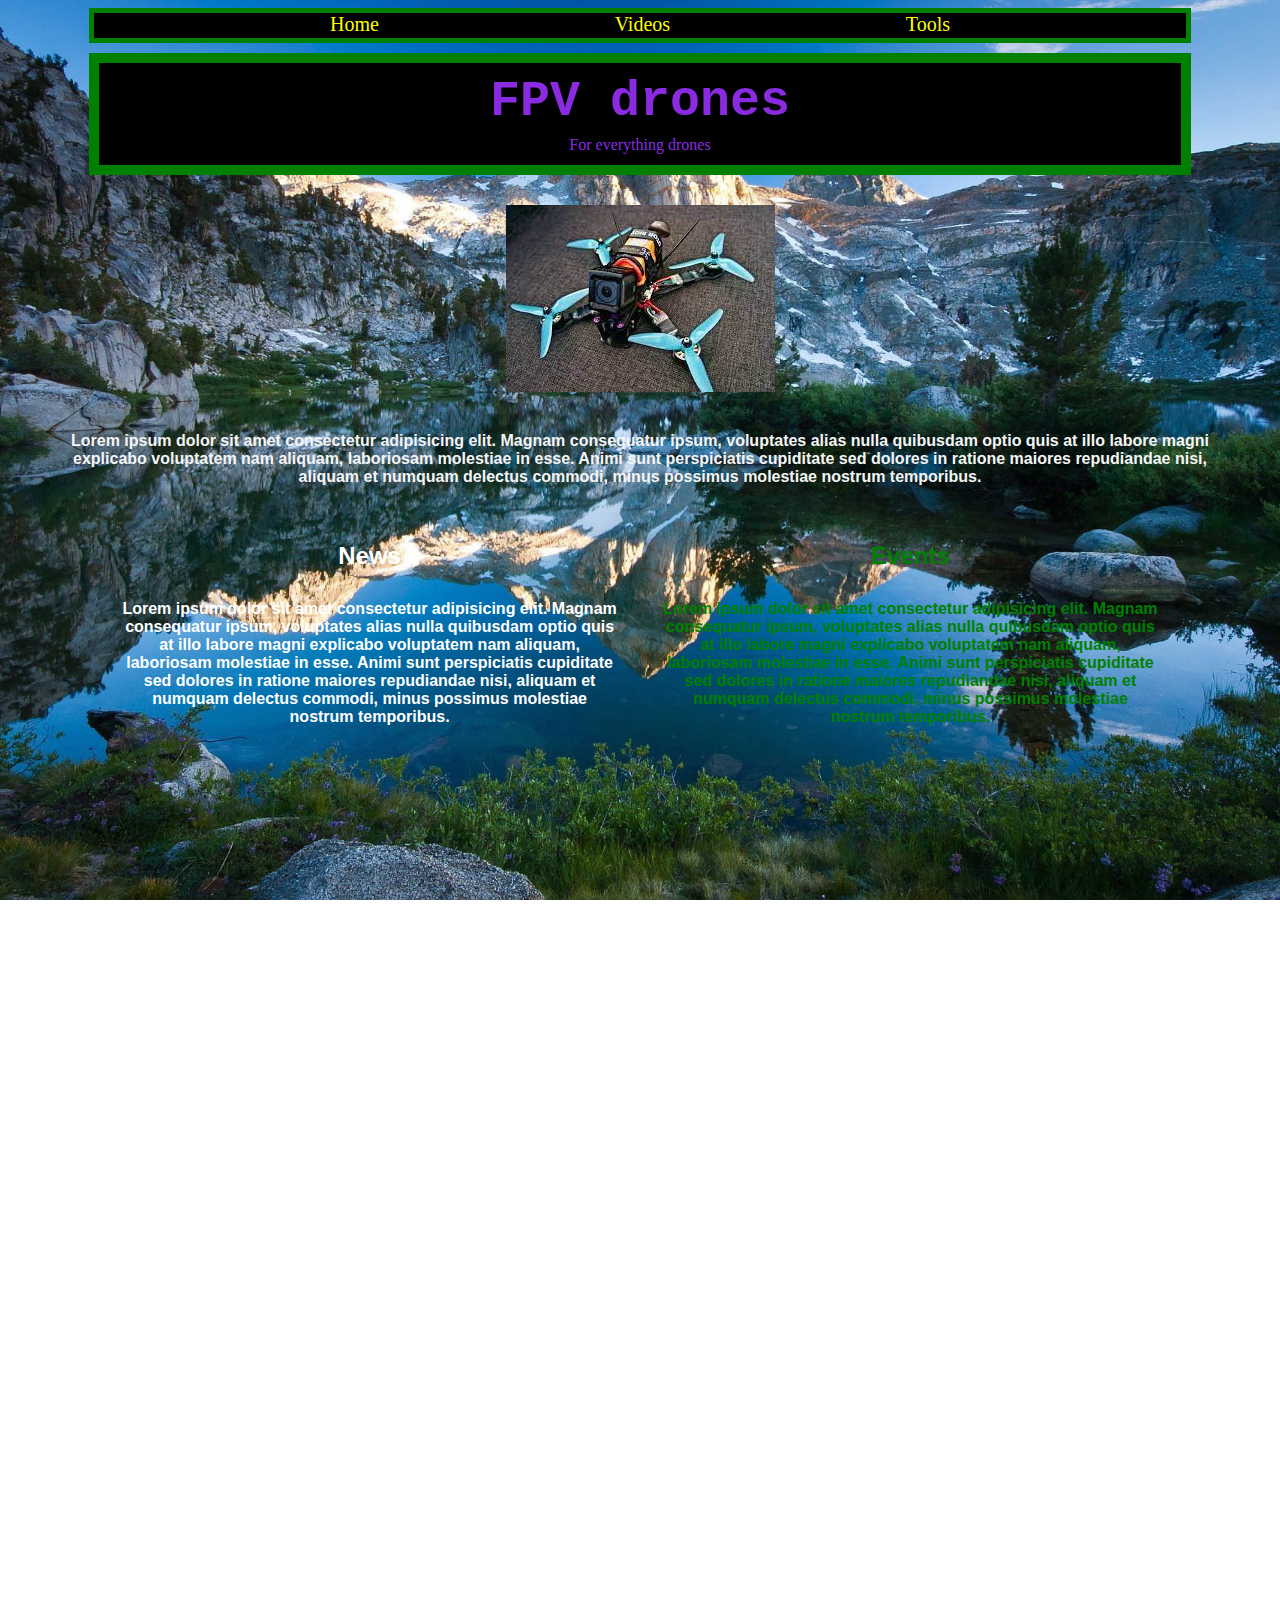
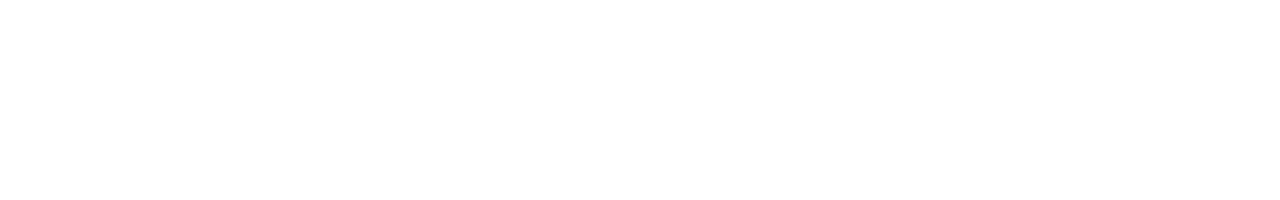
<file: index.html>
<!-- this will be page 1 of our website -->
<!DOCTYPE html>
<html lang="en">
<head>
    <meta charset="UTF-8">
    <link rel="stylesheet" href="style.css">
    <title>FPV drones</title>

</head>

</body>
<div id="nav">    
    <a class="test1" href="index.html">Home</a>
    <a href="videos.html">Videos</a>
    <a href="tools.html">Tools</a>    
</div>

<div></div>

<!-- <h1 class="headings">FPV drones </h1> -->
<div id="test">
    <h1 class="test"> FPV drones </h1>
    <p id="under_title_quote" class="test">For everything drones</p>
</div>

<div></div>
<div></div>
<div></div>

<div id="drone pic">
    <img src="download.jpg" alt="Picture of a drone">
</div>

<div class="page_para">
    <p>Lorem ipsum dolor sit amet consectetur adipisicing elit. Magnam consequatur ipsum, voluptates alias nulla quibusdam optio quis at illo labore magni explicabo voluptatem nam aliquam, laboriosam molestiae in esse. Animi sunt perspiciatis cupiditate sed dolores in ratione maiores repudiandae nisi, aliquam et numquam delectus commodi, minus possimus molestiae nostrum temporibus.
    </p> 
</div>

<div class="pg1_columns">
    <div  class="child1">
        <h2>News</h2>
        <p>Lorem ipsum dolor sit amet consectetur adipisicing elit. Magnam consequatur ipsum, voluptates alias nulla quibusdam optio quis at illo labore magni explicabo voluptatem nam aliquam, laboriosam molestiae in esse. Animi sunt perspiciatis cupiditate sed dolores in ratione maiores repudiandae nisi, aliquam et numquam delectus commodi, minus possimus molestiae nostrum temporibus.</p>
    </div>

    <div  class="child2">
        <h2>Events</h2>
        <p>Lorem ipsum dolor sit amet consectetur adipisicing elit. Magnam consequatur ipsum, voluptates alias nulla quibusdam optio quis at illo labore magni explicabo voluptatem nam aliquam, laboriosam molestiae in esse. Animi sunt perspiciatis cupiditate sed dolores in ratione maiores repudiandae nisi, aliquam et numquam delectus commodi, minus possimus molestiae nostrum temporibus.</p>
    </div>
</div>

<div></div>

<div>
    <iframe width="560" height="315" src="https://www.youtube.com/embed/wat4SlyJSHs" title="YouTube video player" frameborder="0" allow="accelerometer; autoplay; clipboard-write; encrypted-media; gyroscope; picture-in-picture" allowfullscreen></iframe>
</div>


</body>

</html>
</file>
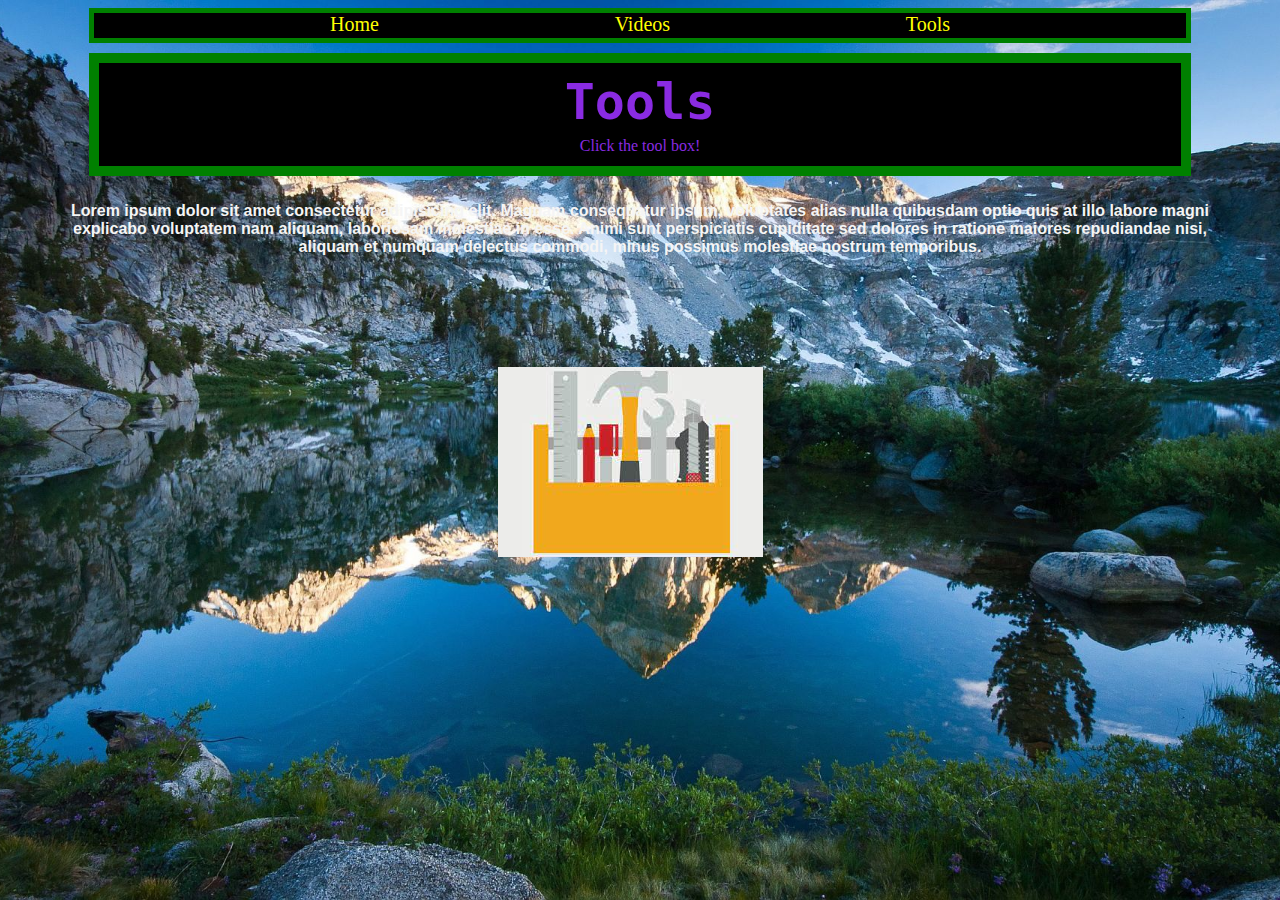
<file: tools.html>
<!-- this will be page 1 of our website -->
<!DOCTYPE html>
<html lang="en">
<head>
    <meta charset="UTF-8">
    <meta http-equiv="X-UA-Compatible" content="IE=edge">
    <meta name="viewport" content="width=device-width, initial-scale=1.0">
    <link rel="stylesheet" href="style.css">
    <title>FPV Drones - tools</title>

</head>

<body>
    <div id="nav">    
        <a class="test1" href="index.html">Home</a>
        <a href="videos.html">Videos</a>
        <a href="tools.html">Tools</a>    
    </div>

<div></div>

 <div id="test">
    <h1 class="test">Tools</h1>
    <p id="under_title_quote" class="test">Click the tool box!</p>
 </div>

 <div></div>

 <div class="page_para">
    <p>Lorem ipsum dolor sit amet consectetur adipisicing elit. Magnam consequatur ipsum, voluptates alias nulla quibusdam optio quis at illo labore magni explicabo voluptatem nam aliquam, laboriosam molestiae in esse. Animi sunt perspiciatis cupiditate sed dolores in ratione maiores repudiandae nisi, aliquam et numquam delectus commodi, minus possimus molestiae nostrum temporibus.
    </p> 
 </div>

 <div></div>

    <a href="https://www.youtube.com/watch?v=G9VwT2nitgI&ab_channel=ezflight"target="_blank">
        <img src="toolkit.jpg" id=toolkit alt="Picture of a toolkit">
    </a>

</body>
</html>
</file>
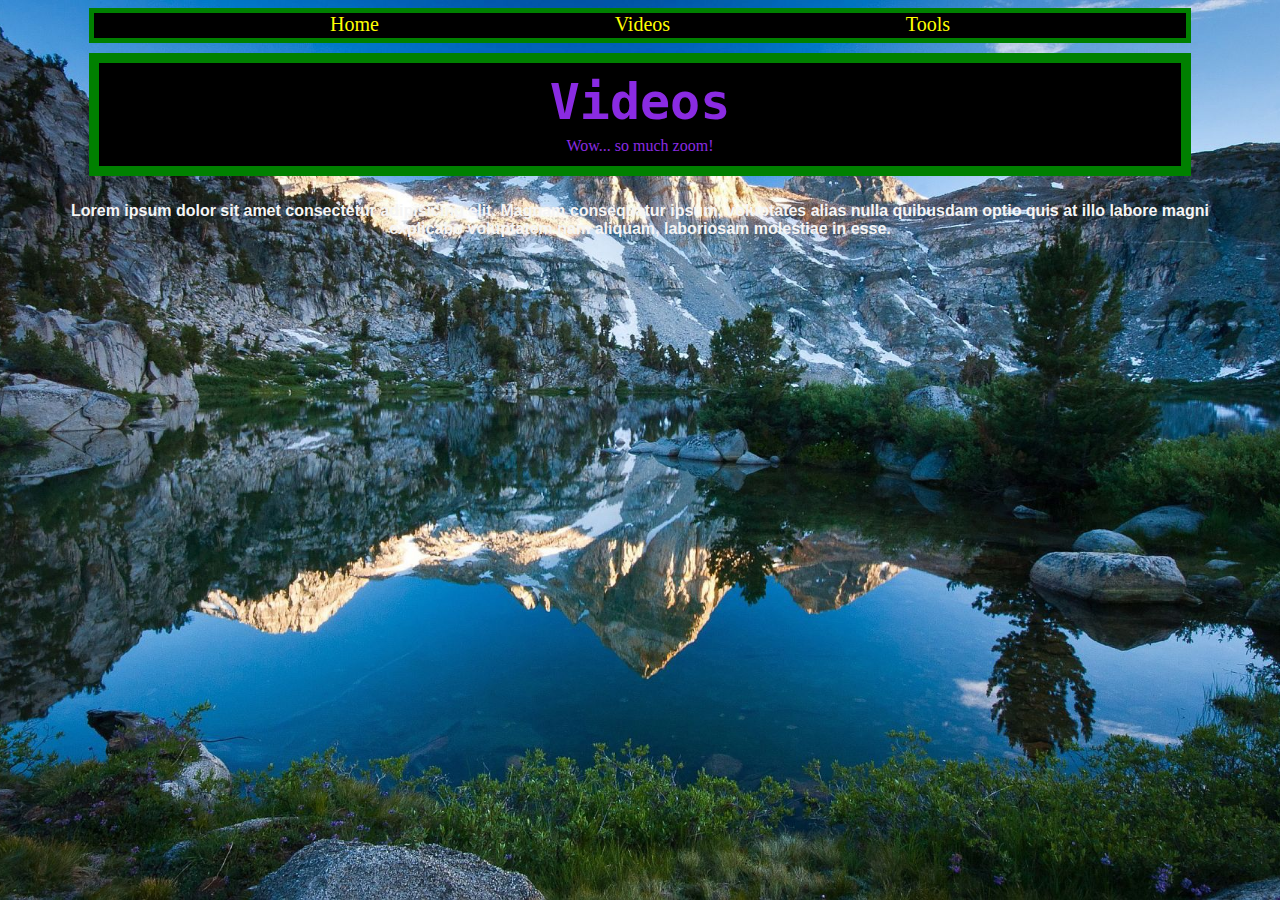
<file: videos.html>
<!-- this will be page 1 of our website -->
<!DOCTYPE html>
<html lang="en">
<head>
    <meta charset="UTF-8">
    <link rel="stylesheet" href="style.css">
    <title>FPV drones - Videos</title>

</head>

<body>
    <div id="nav">    
        <a class="test1" href="index.html">Home</a>
        <a href="videos.html">Videos</a>
        <a href="tools.html">Tools</a>    
    </div>

<div></div>

 <div id="test">
    <h1 class="test"> Videos </h1>
    <p id="under_title_quote" class="test">Wow... so much zoom!</p>
 </div>

 <div></div>

 <div class="page_para">
    <p>Lorem ipsum dolor sit amet consectetur adipisicing elit. Magnam consequatur ipsum, voluptates alias nulla quibusdam optio quis at illo labore magni explicabo voluptatem nam aliquam, laboriosam molestiae in esse.
    </p> 
 </div>

 <div></div>

 <div class="video-grid">
    <iframe width="336" height="189" src="https://www.youtube.com/embed/wat4SlyJSHs" title="YouTube video player" frameborder="0" allow="accelerometer; autoplay; clipboard-write; encrypted-media; gyroscope; picture-in-picture" allowfullscreen></iframe>
    <iframe width="336" height="189" src="https://www.youtube.com/embed/wat4SlyJSHs" title="YouTube video player" frameborder="0" allow="accelerometer; autoplay; clipboard-write; encrypted-media; gyroscope; picture-in-picture" allowfullscreen></iframe>
    <iframe width="336" height="189" src="https://www.youtube.com/embed/wat4SlyJSHs" title="YouTube video player" frameborder="0" allow="accelerometer; autoplay; clipboard-write; encrypted-media; gyroscope; picture-in-picture" allowfullscreen></iframe>
    <iframe width="336" height="189" src="https://www.youtube.com/embed/wat4SlyJSHs" title="YouTube video player" frameborder="0" allow="accelerometer; autoplay; clipboard-write; encrypted-media; gyroscope; picture-in-picture" allowfullscreen></iframe>
    <iframe width="336" height="189" src="https://www.youtube.com/embed/wat4SlyJSHs" title="YouTube video player" frameborder="0" allow="accelerometer; autoplay; clipboard-write; encrypted-media; gyroscope; picture-in-picture" allowfullscreen></iframe>
    <iframe width="336" height="189" src="https://www.youtube.com/embed/wat4SlyJSHs" title="YouTube video player" frameborder="0" allow="accelerometer; autoplay; clipboard-write; encrypted-media; gyroscope; picture-in-picture" allowfullscreen></iframe>
    <iframe width="336" height="189" src="https://www.youtube.com/embed/wat4SlyJSHs" title="YouTube video player" frameborder="0" allow="accelerometer; autoplay; clipboard-write; encrypted-media; gyroscope; picture-in-picture" allowfullscreen></iframe>
    <iframe width="336" height="189" src="https://www.youtube.com/embed/wat4SlyJSHs" title="YouTube video player" frameborder="0" allow="accelerometer; autoplay; clipboard-write; encrypted-media; gyroscope; picture-in-picture" allowfullscreen></iframe>
    <iframe width="336" height="189" src="https://www.youtube.com/embed/wat4SlyJSHs" title="YouTube video player" frameborder="0" allow="accelerometer; autoplay; clipboard-write; encrypted-media; gyroscope; picture-in-picture" allowfullscreen></iframe>
</div>

</body>

</html>
</file>
<file: style.css>
/* everything */

*{
    box-sizing: border-box;
    padding:0px 10px 10px 10px;
    background-image: url("mountain_background.jpg");
    background-size:cover;
    background-position: center;
    background-repeat: none;
    background-attachment: fixed;
    text-align: center;
}

.headings{

    color: black;
    font-size: 50px;
    font-family:'Roboto Mono', monospace;
}


/* ############ Front page ########## */

/* h1 {
    background-color:darkorchid;
    color: rgb(8, 130, 87); 
    display: flex; 
    align-items: center;
    justify-content: center;
    size:auto;
    height: 200px;
    font-family:'Roboto Mono', monospace;
} */





#test {
    color:blueviolet;
    background: black;
    border: solid green 10px;
    width: 90%;
    margin-left: auto;
    margin-right: auto;
    text-align: center;

}

h1 {
    /* color:blue; */
    /* margin-left: 100px; */
    padding-bottom: 1px;
    padding top: 1px;
    margin-left:25%;
    margin-right:25%;
    /* text-align: center; */
    /* height: 100px; */
    /* width: 50%; */
    margin-bottom: 5px;
    margin-top: 10px;
    background: black;
    font-family:'Roboto Mono', monospace;
    font-size: 50px;
    /* margin:0px,0px,0px,0px; */
}  

#under_title_quote {
    margin-bottom: 1px;
    margin-top: 1px;
    padding-bottom: 0%;
    background: black;

}


#drone_pic{
    text-align: center;
    padding: 500px, 1000px, 500px, 500px;
    }

.page_para {
    color: whitesmoke;
    font-weight: bold;
    font-family: 'Lucida Sans', 'Lucida Sans Regular', 'Lucida Grande', 'Lucida Sans Unicode', Geneva, Verdana, sans-serif;
    background-color: rgba(255,255,255,0.5); 
}

.pg1_columns{
    color:whitesmoke;
    display:flex;
    flex-direction:row;
    width: 90%;
    margin-left: auto;
    margin-right: auto;
    text-align: center;
    font-family: 'Lucida Sans', 'Lucida Sans Regular', 'Lucida Grande', 'Lucida Sans Unicode', Geneva, Verdana, sans-serif;
        .child1 {
            width: 50%;
            height: 100vh;
            background-color: green;
            text-align: right;
            color: white;
            font-weight: bold;
        }

        .child2 {
            width: 50%;
            color: green;
            height: 100vh;
            font-weight: bold;
        }
}



/* This is how to targhet a HTML element and change colour and size */

/* elementtag {
    property: value;
    property: value;
} */

#nav {
    display: flex;
    text-align:center;
    justify-content: center;
    justify-content: space-evenly;
    /* background-color: turquoise; */
    height: 0px;
    font-size: 20px;
    top: 10px;
    height: 35px;
    border: 5px solid green;
    background: black;
    width: 90%;
    margin-left: auto;
    margin-right: auto;
    text-align: center;
}



#nav a { 
    color: yellow;
    background: black;
    text-decoration: none;
}



#nav a:hover {
    color: red
}


/* Resources page */

@import url('https://fonts.googleapis.com/css2?family=Roboto+Mono&display=swap');

#toolkit{
    margin: 40px 80px 20px 10px;
    box-sizing: border-box; 
    padding: 25px 50px 75px 100px;
}

/* ######## video page ########## */

.video-grid {
    display: flex;
    width: 90%;
    margin-left: auto;
    margin-right: auto;
    text-align: center;
    flex-wrap: wrap;
}

/* .grid-video {
    display: block;
    flex-basis: 100%;

}

@media only screen and (min-width: 640px) {
    .grid-video {
        flex-basis: 50%;
    }
} */
</file>
